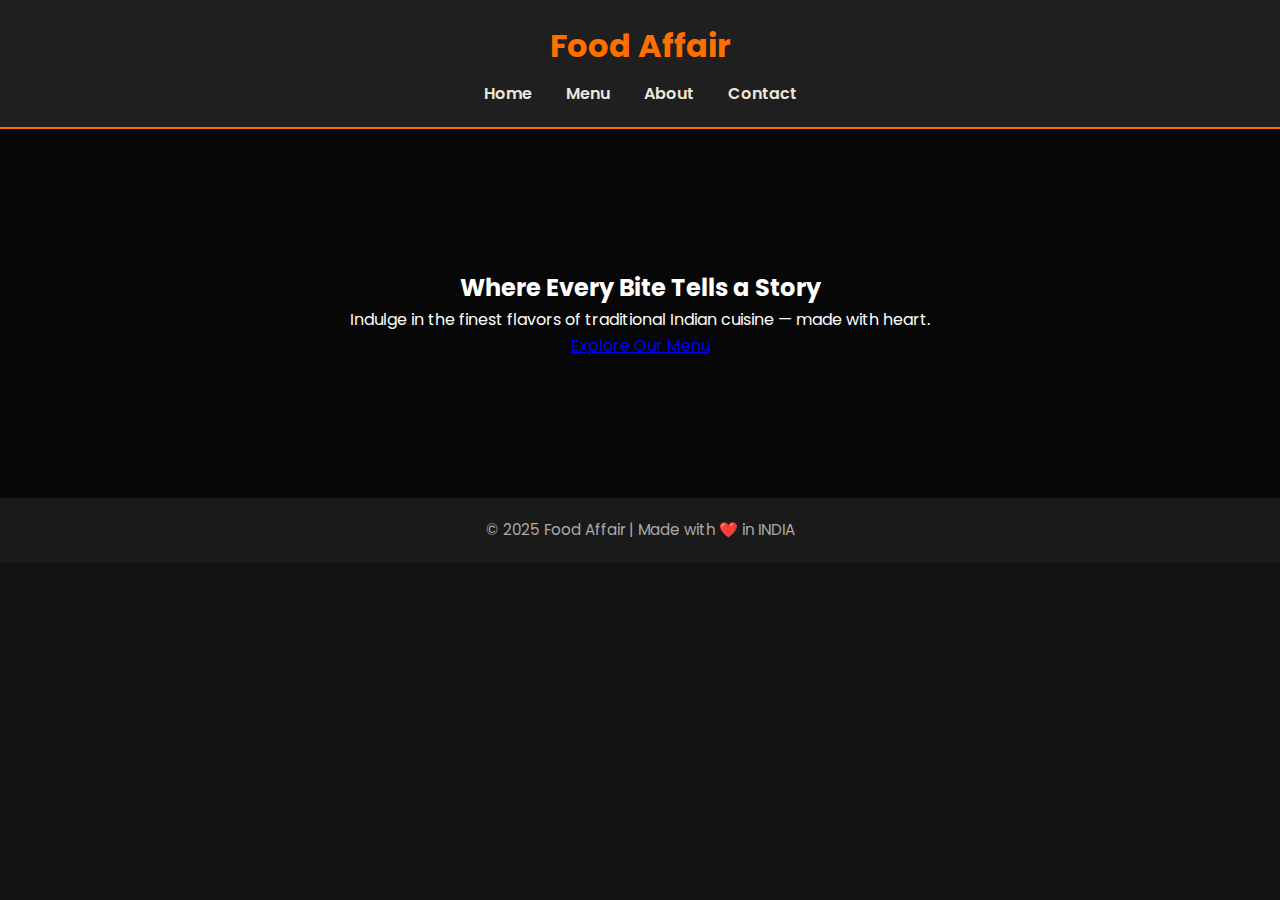
<file: index.html>
<!DOCTYPE html>
<html lang="en">
<head>
  <meta charset="UTF-8" />
  <meta name="viewport" content="width=device-width, initial-scale=1.0"/>
  <title>Food Affair | Home</title>
  <link rel="stylesheet" href="style.css" />
  <link href="https://fonts.googleapis.com/css2?family=Poppins:wght@400;600&display=swap" rel="stylesheet">
</head>
<body>
  <header>
    <div class="container">
      <h1>Food Affair</h1>
      <nav>
        <a href="index.html">Home</a>
        <a href="menu.html">Menu</a>
        <a href="about.html">About</a>
        <a href="contact.html">Contact</a>
      </nav>
    </div>
  </header>

  <section class="hero" style="background-image: url('https://images.unsplash.com/photo-1604908177522-4027eb5c6c77?auto=format&fit=crop&w=1600&q=80');">
    <div class="container">
      <h2>Where Every Bite Tells a Story</h2>
      <p>Indulge in the finest flavors of traditional Indian cuisine — made with heart.</p>
      <a href="menu.html" class="btn">Explore Our Menu</a>
    </div>
  </section>

  <footer>
    <div class="container">
      <p>&copy; 2025 Food Affair | Made with ❤️ in INDIA</p>
    </div>
  </footer>
</body>
</html>
</file>
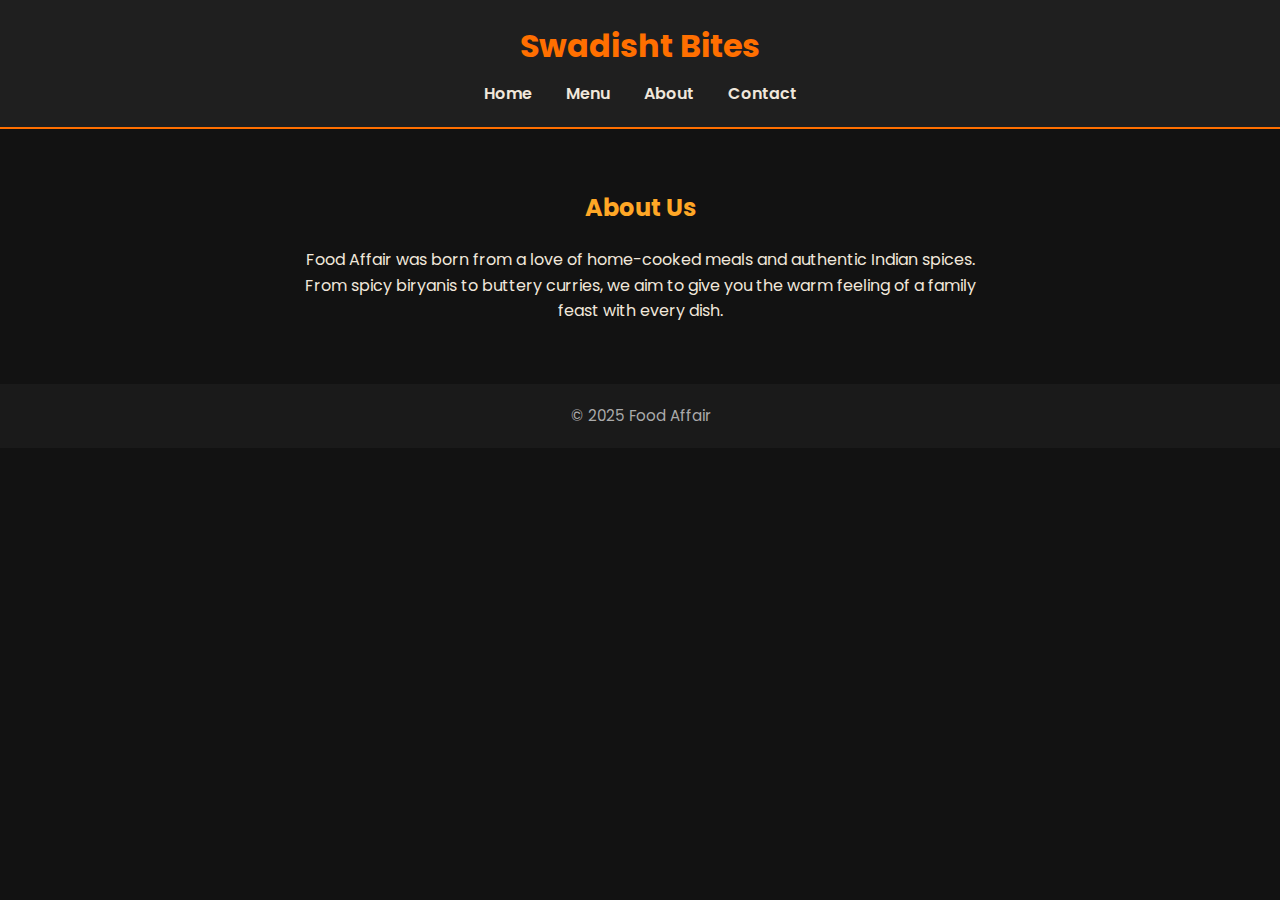
<file: about.html>
<!DOCTYPE html>
<html lang="en">
<head>
  <meta charset="UTF-8" />
  <meta name="viewport" content="width=device-width, initial-scale=1.0"/>
  <title>Swadisht Bites | About</title>
  <link rel="stylesheet" href="style.css" />
  <link href="https://fonts.googleapis.com/css2?family=Poppins:wght@400;600&display=swap" rel="stylesheet">
</head>
<body>
  <header>
    <div class="container">
      <h1>Swadisht Bites</h1>
      <nav>
        <a href="index.html">Home</a>
        <a href="menu.html">Menu</a>
        <a href="about.html">About</a>
        <a href="contact.html">Contact</a>
      </nav>
    </div>
  </header>

  <section class="about-section">
    <div class="container">
      <h2>About Us</h2>
      <p>
        Food Affair was born from a love of home-cooked meals and authentic Indian spices.
        From spicy biryanis to buttery curries, we aim to give you the warm feeling of a family feast with every dish.
      </p>
    </div>
  </section>

  <footer>
    <div class="container">
      <p>&copy; 2025 Food Affair</p>
    </div>
  </footer>
</body>
</html>
</file>
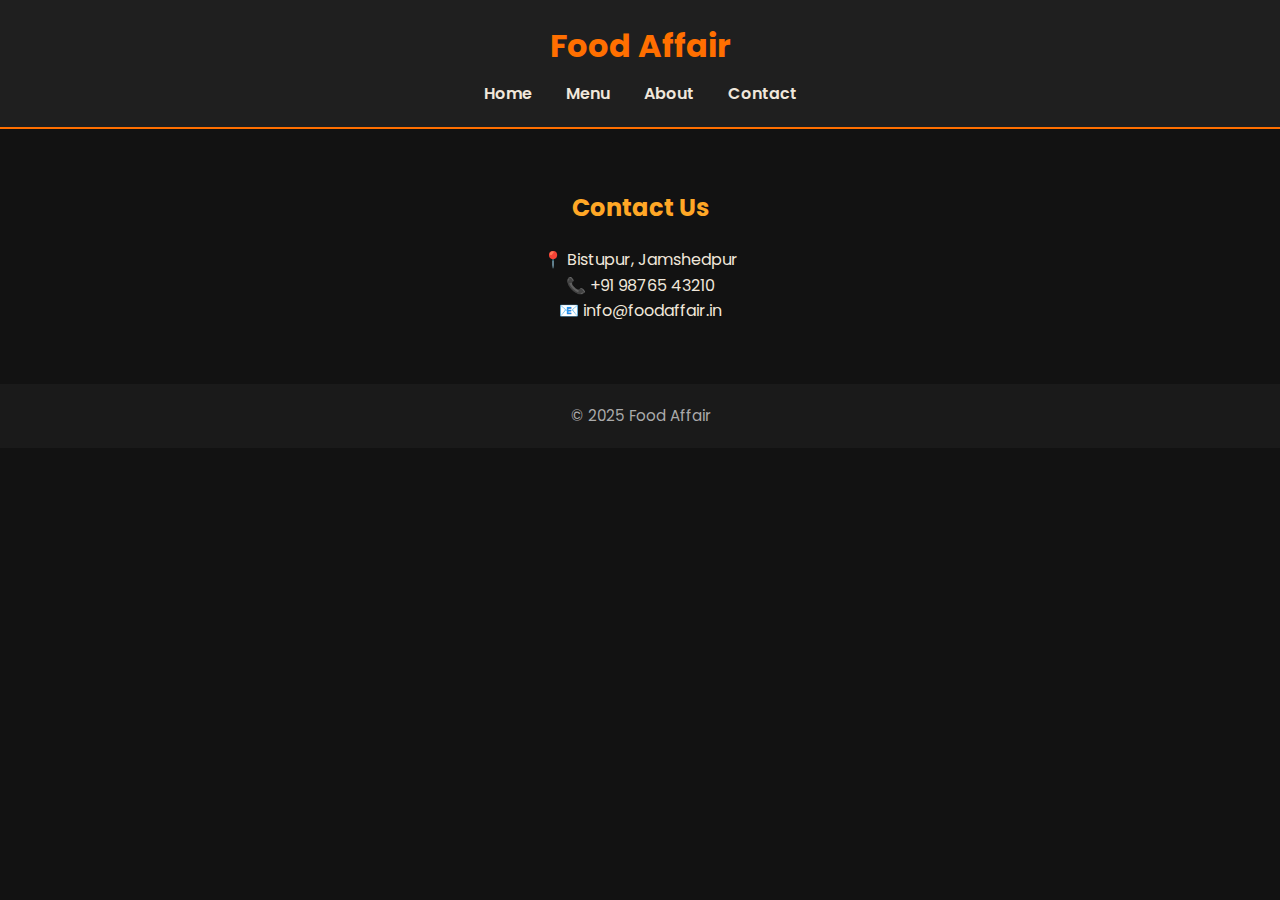
<file: contact.html>
<!DOCTYPE html>
<html lang="en">
<head>
  <meta charset="UTF-8" />
  <meta name="viewport" content="width=device-width, initial-scale=1.0"/>
  <title>Swadisht Bites | Contact</title>
  <link rel="stylesheet" href="style.css" />
  <link href="https://fonts.googleapis.com/css2?family=Poppins:wght@400;600&display=swap" rel="stylesheet">
</head>
<body>
  <header>
    <div class="container">
      <h1>Food Affair</h1>
      <nav>
        <a href="index.html">Home</a>
        <a href="menu.html">Menu</a>
        <a href="about.html">About</a>
        <a href="contact.html">Contact</a>
      </nav>
    </div>
  </header>

  <section class="contact-section">
    <div class="container">
      <h2>Contact Us</h2>
      <p>📍 Bistupur, Jamshedpur</p>
      <p>📞 +91 98765 43210</p>
      <p>📧 info@foodaffair.in</p>
    </div>
  </section>

  <footer>
    <div class="container">
      <p>&copy; 2025 Food Affair</p>
    </div>
  </footer>
</body>
</html>
</file>
<file: style.css>
/* Base Reset */
* {
    margin: 0;
    padding: 0;
    box-sizing: border-box;
  }
  body {
    font-family: 'Poppins', sans-serif;
    background-color: #121212;
    color: #f0e7db;
    line-height: 1.6;
  }
  .container {
    width: 90%;
    max-width: 1200px;
    margin: auto;
  }
  
  /* Header */
  header {
    background-color: #1f1f1f;
    padding: 20px 0;
    border-bottom: 2px solid #ff6f00;
  }
  header h1 {
    text-align: center;
    color: #ff6f00;
  }
  nav {
    text-align: center;
    margin-top: 10px;
  }
  nav a {
    color: #f0e7db;
    margin: 0 15px;
    text-decoration: none;
    font-weight: 600;
  }
  nav a:hover {
    color: #ff9800;
  }
  
  /* Hero */
  .hero {
    background-size: cover;
    background-position: center;
    color: #fff;
    text-align: center;
    padding: 140px 20px;
    position: relative;
  }
  
  .hero::before {
    content: "";
    position: absolute;
    top: 0; left: 0;
    width: 100%;
    height: 100%;
    background: rgba(0, 0, 0, 0.6); /* dark overlay */
    z-index: 0;
  }
  
  .hero .container {
    position: relative;
    z-index: 1;
  }
  
  
  /* Menu Cards */
  .menu-section {
    padding: 60px 20px;
  }
  .menu-section h2 {
    text-align: center;
    margin-bottom: 40px;
    color: #ff9800;
  }
  .menu-items {
    display: flex;
    flex-wrap: wrap;
    gap: 30px;
    justify-content: center;
  }
  .item {
    background-color: #1e1e1e;
    border-radius: 10px;
    overflow: hidden;
    width: 280px;
    box-shadow: 0 4px 12px rgba(0,0,0,0.5);
    transition: transform 0.3s ease;
  }
  .item:hover {
    transform: translateY(-5px);
  }
  .item img {
    width: 100%;
    height: 200px;
    object-fit: cover;
  }
  .item h3 {
    color: #ff6f00;
    padding: 10px 15px 0;
  }
  .item p {
    padding: 0 15px 20px;
  }
  
  /* About & Contact */
  .about-section, .contact-section {
    padding: 60px 20px;
    text-align: center;
  }
  .about-section h2,
  .contact-section h2 {
    color: #ffa726;
    margin-bottom: 20px;
  }
  .about-section p,
  .contact-section p {
    max-width: 700px;
    margin: auto;
  }
  
  /* Footer */
  footer {
    background-color: #1a1a1a;
    color: #aaa;
    text-align: center;
    padding: 20px 0;
    font-size: 0.95rem;
  }
  
  /* Responsive */
  @media (max-width: 768px) {
    .menu-items {
      flex-direction: column;
      align-items: center;
    }
  }
</file>
